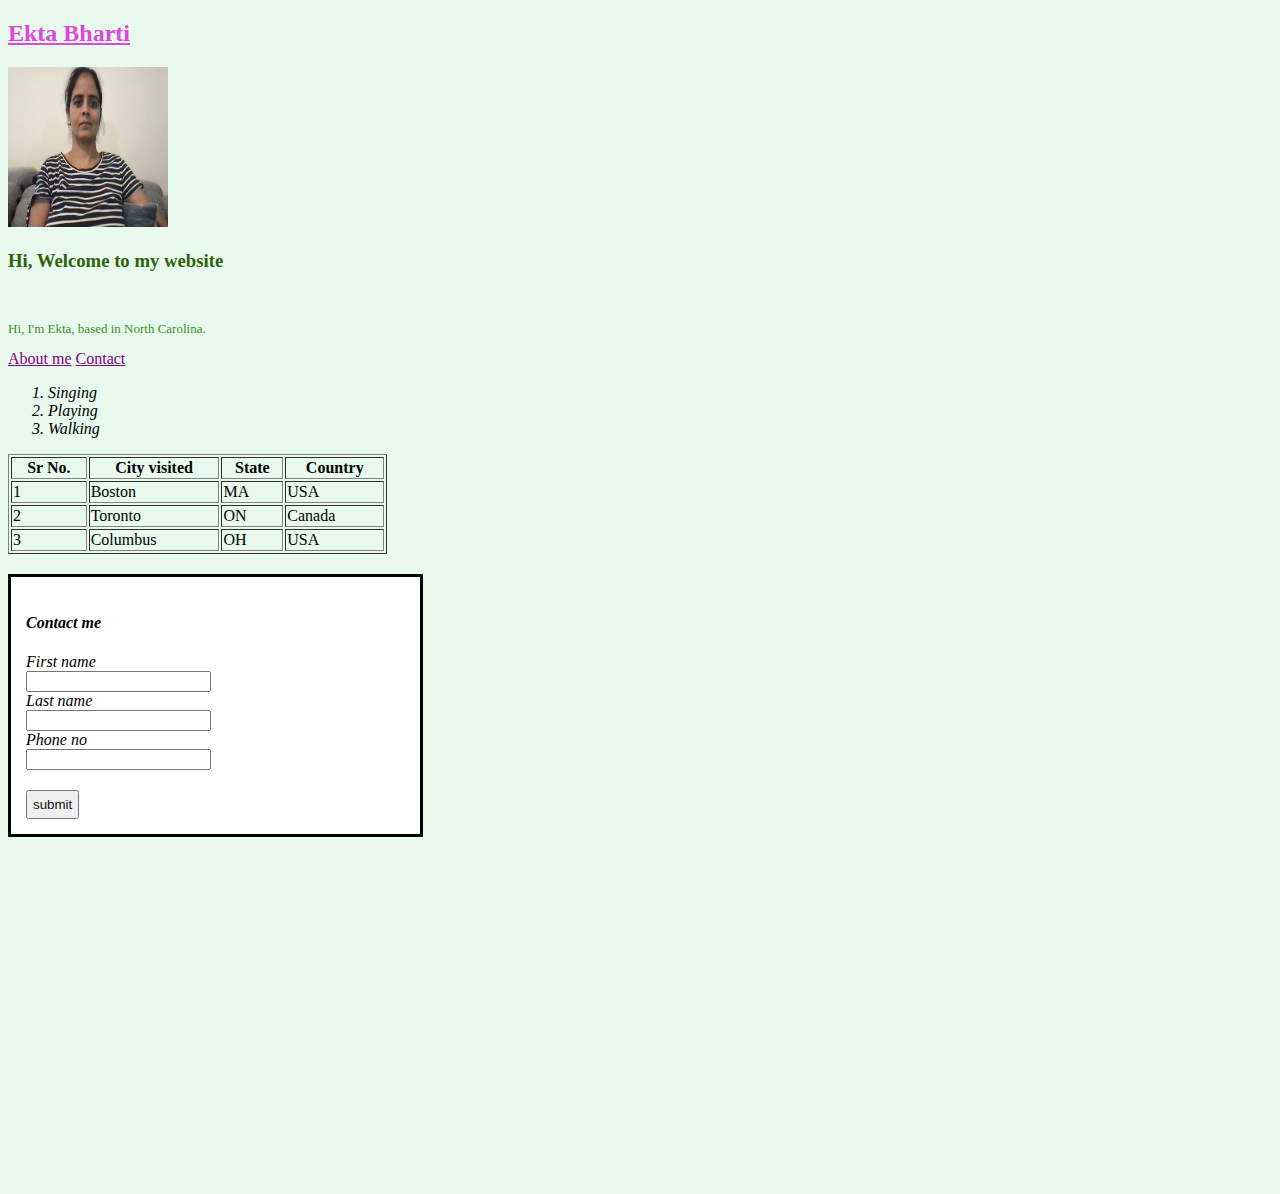
<file: index.html>
<!DOCTYPE html>
<html>

<head>
    <title>Ekta Bharti</title>
</head>
<link rel="stylesheet" type="text/css" href="cssstyle.css">

<h2>Ekta Bharti</h2>
<img class="picStyle" src="ektapic.jpg">
<h3>Hi, Welcome to my website</h3><br>
<p>Hi, I'm Ekta, based in North Carolina.</p>
<nav>
    <a href="aboutme.html" target="aboutme">About me</a>
    <a href="contact.html" target="contact">Contact</a>             
</nav>
<ol>
    <li>Singing</li>
    <li>Playing</li>
    <li>Walking</li>
</ol>

<table width="30%" border="solid">
    <tr>
        <th>Sr No.</th>
        <th>City visited</th>
        <th>State</th>
        <th>Country</th>
    </tr>
    <tr>
        <td>1</td>
        <td>Boston</td>
        <td>MA</td>
        <td>USA</td>
    </tr>
    <tr>
        <td>2</td>
        <td>Toronto</td>
        <td>ON</td>
        <td>Canada</td>
    </tr>
    <tr>
        <td>3</td>
        <td>Columbus</td>
        <td>OH</td>
        <td>USA</td>
    </tr>
</table>

<form class="formStyle"> 
    <h4>Contact me</h4>
    First name</br>
    <input type="text" name="firstname">
    </br>Last name</br>
    <input type="text" name="lastname">
    </br>Phone no</br>
    <input type="text" name="phoneno"></br>
    <input type="button" name="Submit" value="submit">
</form>

<iframe style="margin-top: 30px;" width="560" height="315" src="https://www.youtube.com/embed/vxP_e9F3RTk"
    title="YouTube video player" frameborder="0"
    allow="accelerometer; autoplay; clipboard-write; encrypted-media; gyroscope; picture-in-picture"
    allowfullscreen></iframe>

</body>

</html>
</file>
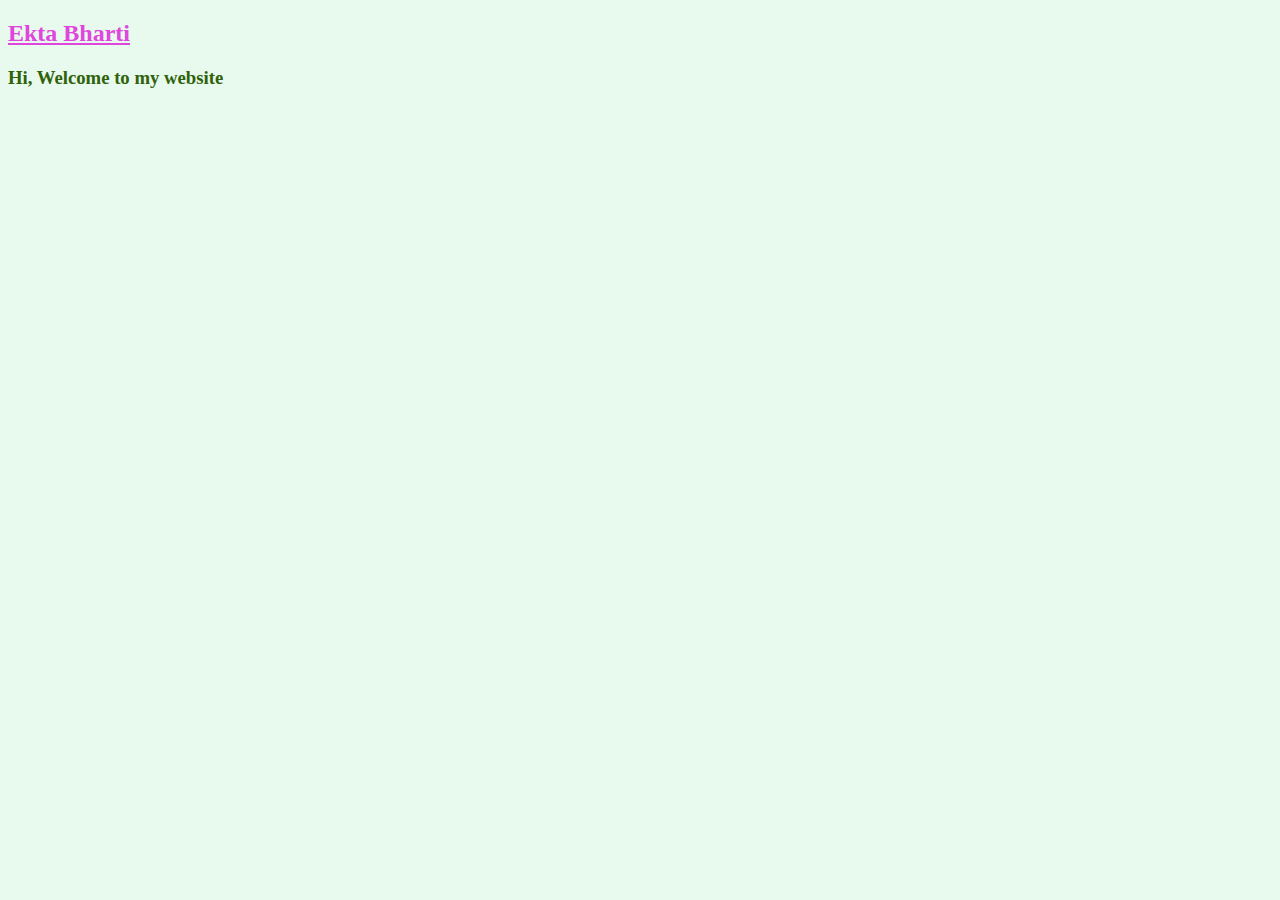
<file: aboutme.html>
<!DOCTYPE html>
<html>

<head>
    <title>
        About me
    </title>
</head>
<link rel="stylesheet" type="text/css" href="cssstyle.css">

<body>
    <h2>Ekta Bharti</h2>
    <h3>Hi, Welcome to my website</h3>


</body>

</html>
</file>
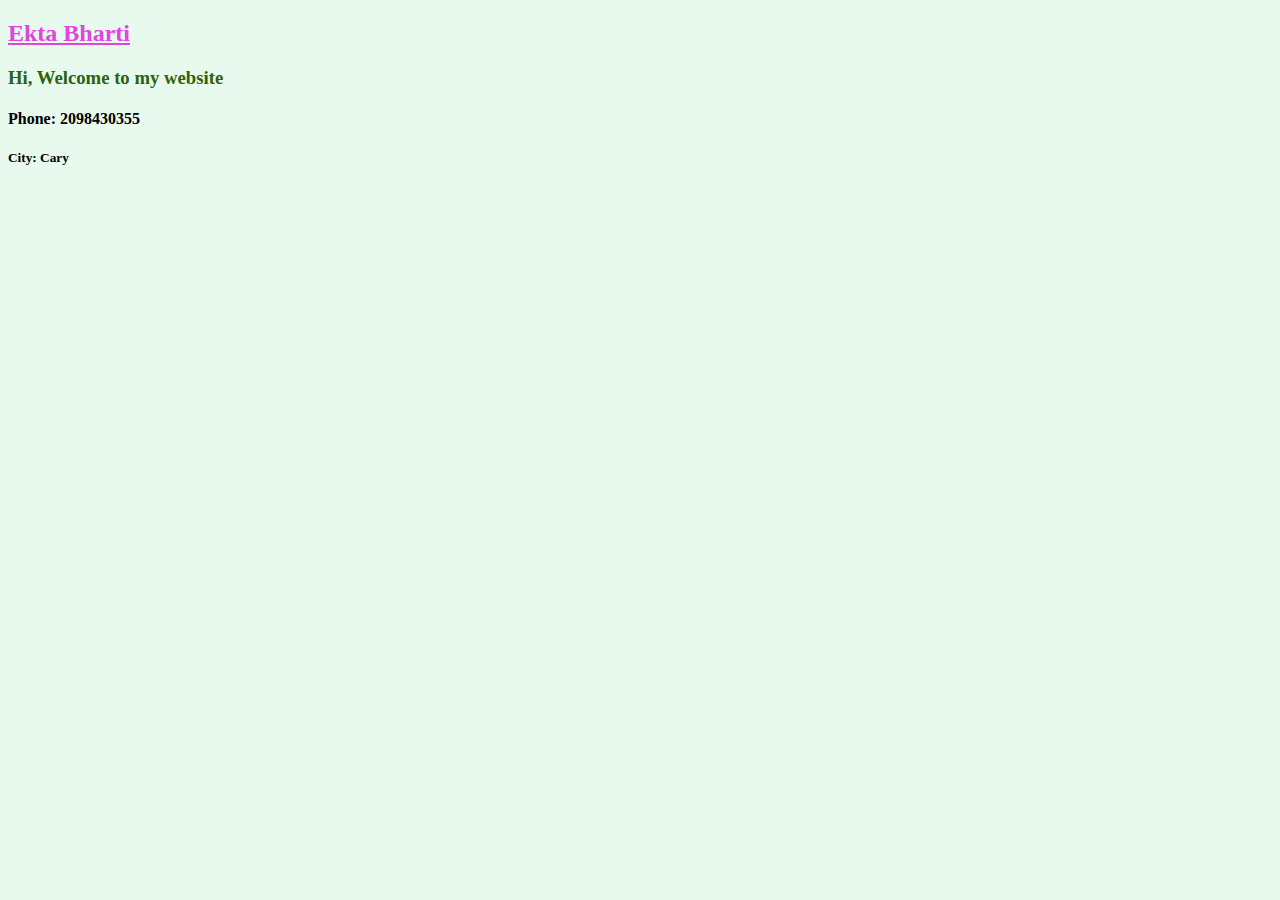
<file: contact.html>
<!DOCTYPE html>
<html>

<head>
    <title>
        Contact
    </title>
</head>
<link rel="stylesheet" type="text/css" href="cssstyle.css">

<body>
    <h2>Ekta Bharti</h2>
    <h3>Hi, Welcome to my website</h3>

    <h4>Phone: 2098430355</h4>
    <h5>City: Cary</h5>

</body>

</html>
</file>
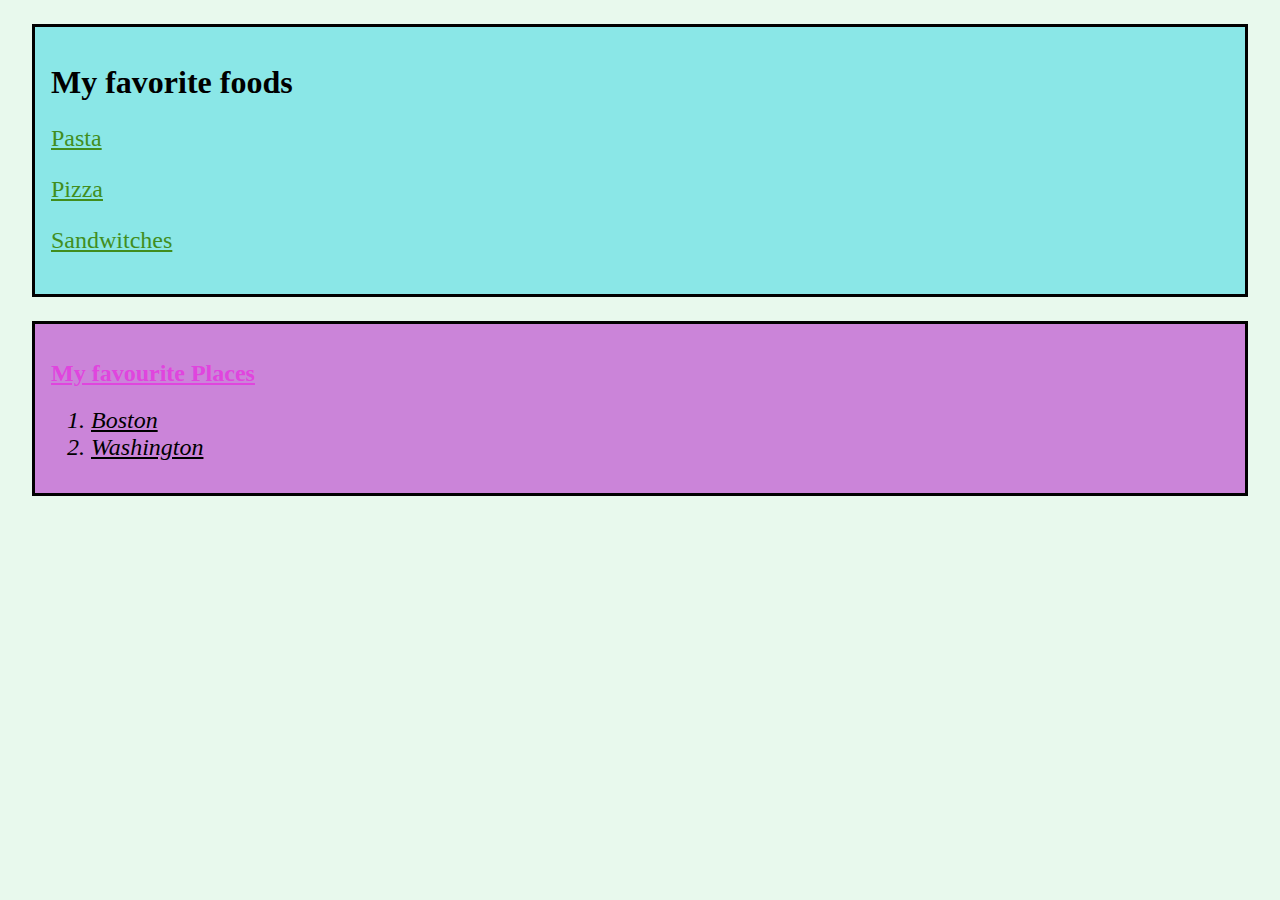
<file: favfoods.html>
<!DOCTYPE html>
<html>

<head>
    <title>My favourite foods</title>
</head>

<link rel="stylesheet" type="text/css" href="cssstyle.css">

<body>

    <div class="divFood">
        <h1>My favorite foods</h1>
        <p id="paraStyle">Pasta</p>
        <p class="favFoodsList">Pizza</p>
        <p id="paraStyle">Sandwitches</p>
    </div>


    <div class="divPlace">
        <h2>My favourite Places</h2>
        <ol>
            <li class="favPlacesList">Boston</li>
            <li class="favPlacesList">Washington</li>
        </ol>
    </div>

</body>

</html>
</file>
<file: cssstyle.css>
body {
    background-color: rgb(232, 249, 237);
}

h2 {
    color: rgb(224, 69, 222);
    font-family: cursive;
    text-decoration: underline;
}

h3 {
    color: rgb(47, 98, 10);
}

p {
    font-size: small;
    color: rgb(65, 142, 30);
}

ol {
    font-style: oblique;
}

a {
    color: purple;
}

.formStyle{
    background-color: white;
    padding: 15px;
    border-style: solid;
    font-weight: 900px;
    font-style: italic;
    width: 30%;
    margin-top: 20px;
}
input[type=button] {
    color: rgb(16, 16, 16);
    background-color:rgb(0,200.0)  ;
    padding: 5px;
    margin-top: 20px;
}

.picStyle{
    width: 160px;
    height: 160px;
}

#paraStyle {
    text-decoration: underline;
    font-size: x-large;
}

.favFoodsList {
    text-decoration: underline;
    font-size: x-large;
}

.favPlacesList {
    text-decoration: underline;
    font-size: x-large;
}

.divFood{
    background-color: rgb(138, 231, 231);
    padding: 16px;
    margin: 24px;
    border: solid;
}

.divPlace {
    background-color: rgb(203, 132, 217);
    padding: 16px;
    margin: 24px;
    border: solid;
}
</file>
